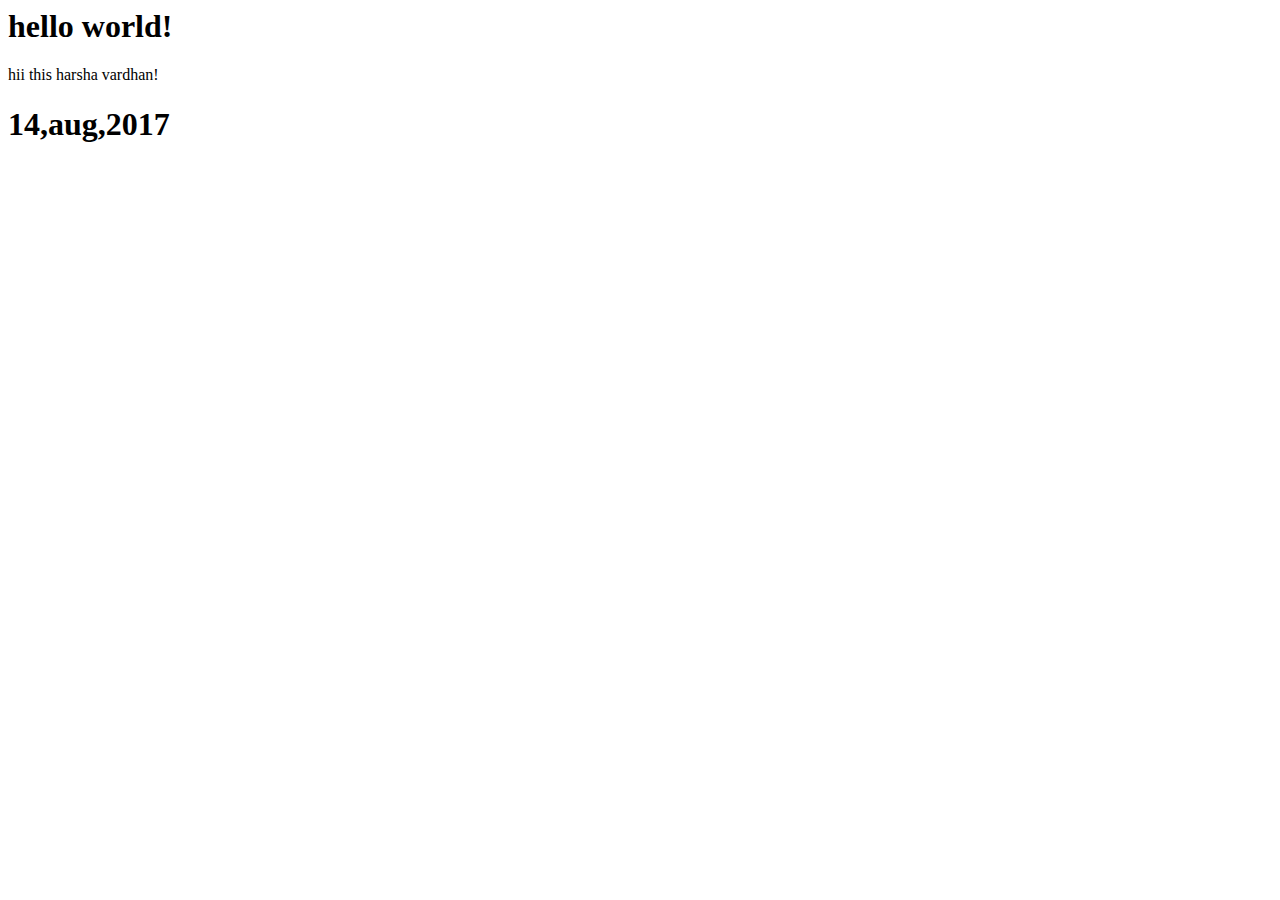
<file: ui/ss.html>
<html>
    <head>
        <title>
            hello world!
        </title>
    </head>
    <body>
        <div>
             <h1>hello world!</h1>
        </div>
        
        
        <div>
            <p>hii this harsha vardhan!</p>
        </div>
    
        <div>
            <h1>14,aug,2017</h1>
            
        </div>
        
       
    </body>

</html>
</file>
